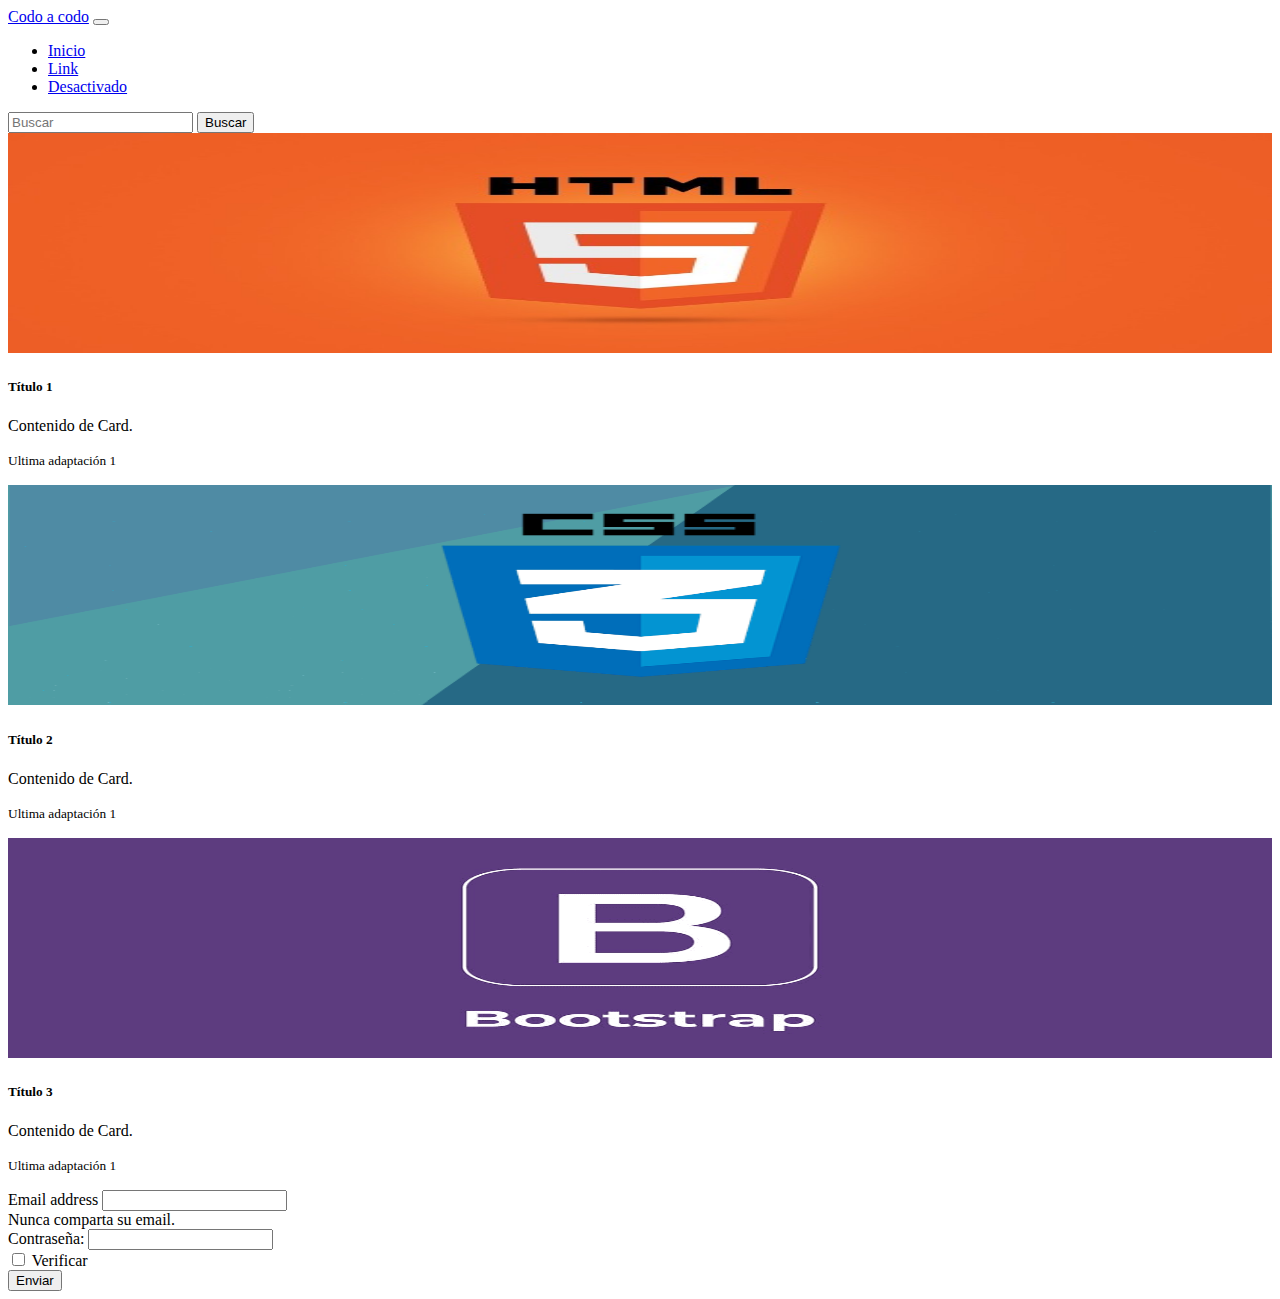
<file: ActPractOblig/index.html>
<!DOCTYPE html>
<html lang="es">
<head>
    <meta charset="UTF-8">
    <meta http-equiv="X-UA-Compatible" content="IE=edge">
    <meta name="viewport" content="width=device-width, initial-scale=1.0">
    <link href="https://cdn.jsdelivr.net/npm/bootstrap@5.0.2/dist/css/bootstrap.min.css" rel="stylesheet" integrity="sha384-EVSTQN3/azprG1Anm3QDgpJLIm9Nao0Yz1ztcQTwFspd3yD65VohhpuuCOmLASjC" crossorigin="anonymous">

    <title>Actividad Obligatoria</title>
</head>
<body>
    <nav class="navbar navbar-expand-lg navbar-light bg-light ">
        <div class="container-fluid">
          <a class="navbar-brand" href="#">Codo a codo</a>
          <button class="navbar-toggler" type="button" data-bs-toggle="collapse" data-bs-target="#navbarSupportedContent" aria-controls="navbarSupportedContent" aria-expanded="false" aria-label="Toggle navigation">
            <span class="navbar-toggler-icon"></span>
          </button>
          <div class="collapse navbar-collapse" id="navbarSupportedContent">
            <ul class="navbar-nav me-auto mb-2 mb-lg-0">
              <li class="nav-item">
                <a class="nav-link active" aria-current="page" href="#">Inicio</a>
              </li>
              <li class="nav-item">
                <a class="nav-link" href="#">Link</a>
              </li>
              
              <li class="nav-item">
                <a class="nav-link disabled" href="#" tabindex="-1" aria-disabled="true">Desactivado</a>
              </li>
            </ul>
            <form class="d-flex">
              <input class="form-control me-2" type="search" placeholder="Buscar" aria-label="Search">
              <button class="btn btn-outline-success" type="submit">Buscar</button>
            </form>
          </div>
        </div>
    </nav>

      <main >
        <section class="container-fluid">  
        <div class="card-group">
            <div class="card">
              <img src="./imag/ht5.jpg"  width="100%" height="220" class="card-img-top" alt="...">
              <div class="card-body">
                <h5 class="card-title">Título 1</h5>
                <p class="card-text">Contenido de Card.</p>
                <p class="card-text"><small class="text-muted">Ultima adaptación 1</small></p>
              </div>
            </div>
            <div class="card">
              <img src="./imag/css.png" width="100%" height="220" class="card-img-top" alt="...">
              <div class="card-body">
                <h5 class="card-title">Título 2</h5>
                <p class="card-text">Contenido de Card.</p>
                <p class="card-text"><small class="text-muted">Ultima adaptación 1</small></p>
              </div>
            </div>
            <div class="card">
              <img src="./imag/boot.png" width="100%" height="220" class="card-img-top" alt="...">
              <div class="card-body">
                <h5 class="card-title">Título 3</h5>
                <p class="card-text">Contenido de Card.</p>
                <p class="card-text"><small class="text-muted">Ultima adaptación 1</small></p>
              </div>
            </div>
        </div>
  
        <form>
            <div class="mb-3">
              <label for="exampleInputEmail1" class="form-label">Email address</label>
              <input type="email" class="form-control" id="exampleInputEmail1" aria-describedby="emailHelp">
              <div id="emailHelp" class="form-text">Nunca comparta su email.</div>
            </div>
            <div class="mb-3">
              <label for="exampleInputPassword1" class="form-label">Contraseña:</label>
              <input type="password" class="form-control" id="exampleInputPassword1">
            </div>
            <div class="mb-3 form-check">
              <input type="checkbox" class="form-check-input" id="exampleCheck1">
              <label class="form-check-label" for="exampleCheck1">Verificar</label>
            </div>
            <button type="submit" class="btn btn-primary">Enviar</button>
          </form>
        </section>
        
      </main>
    
</body>
</html>
</file>
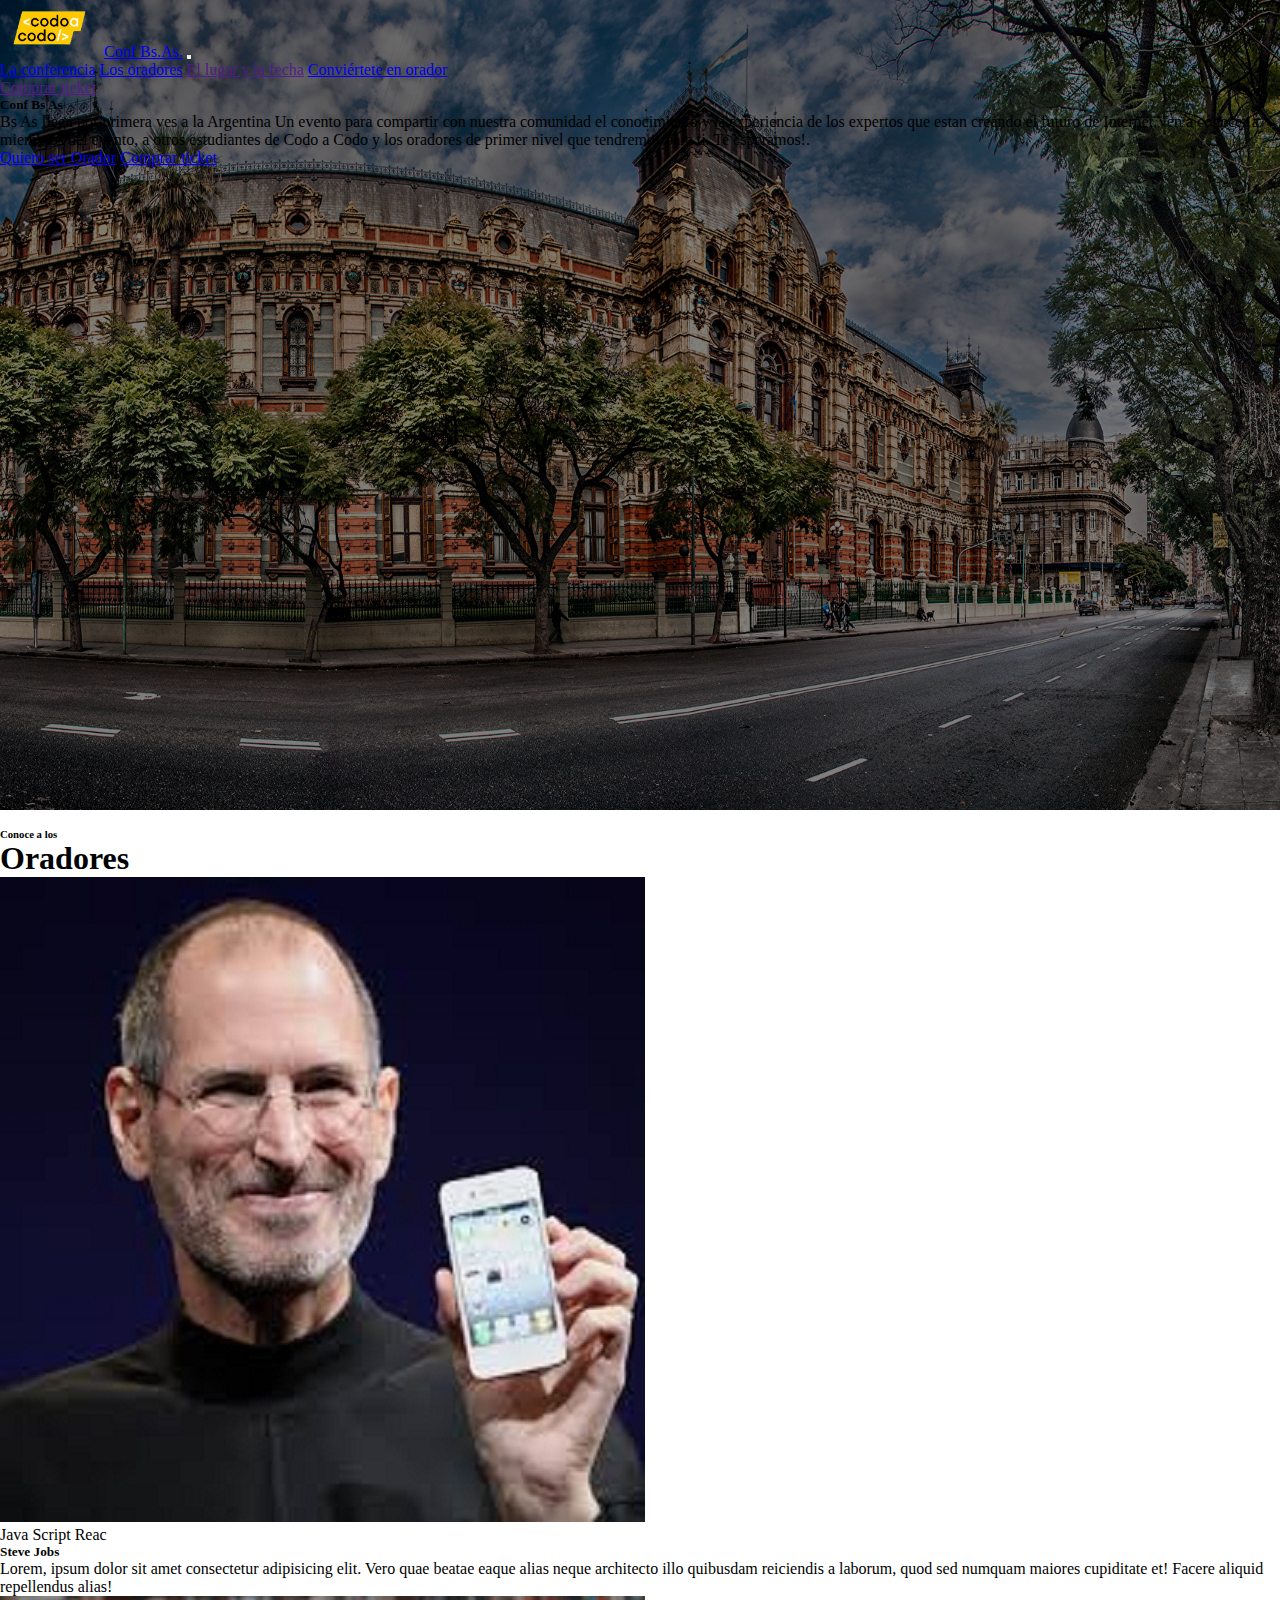
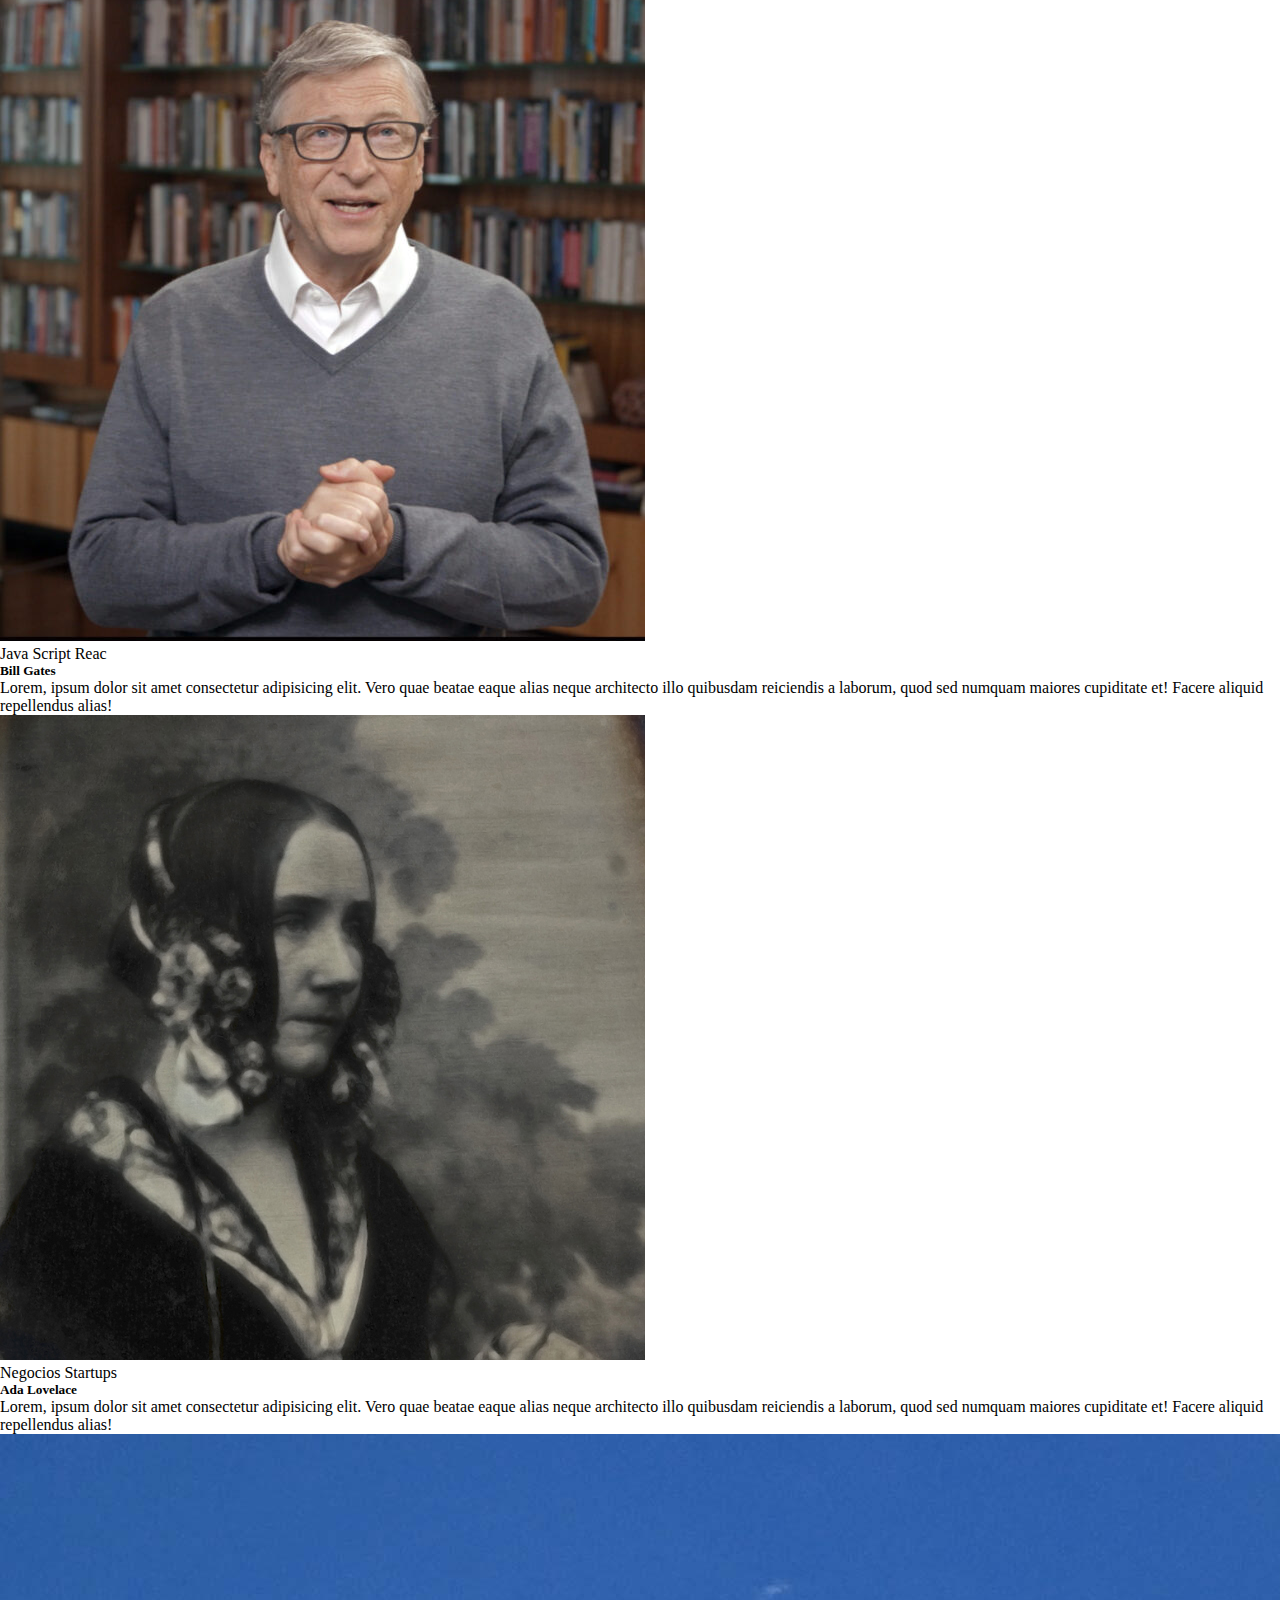
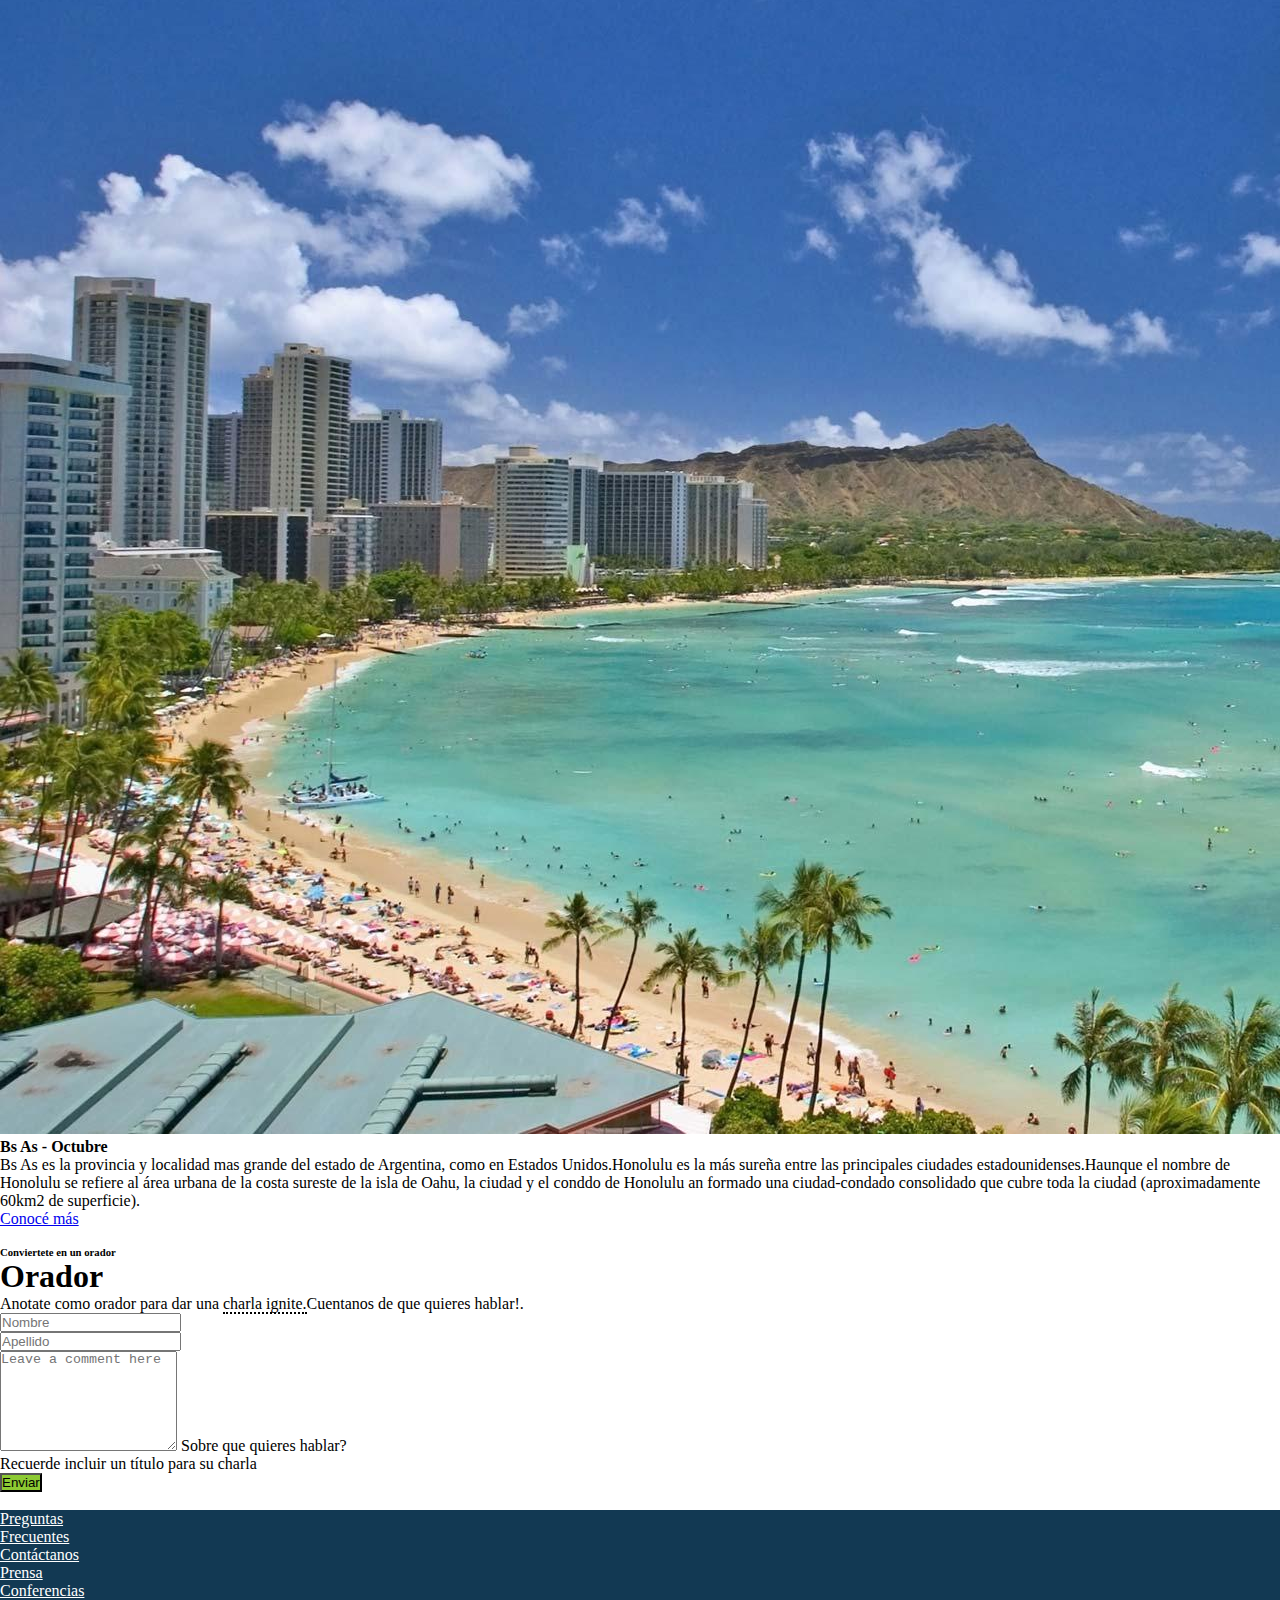
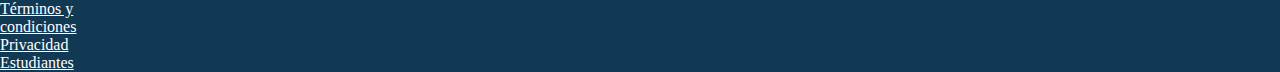
<file: TrabPractOblig/index.html>
<!DOCTYPE html>
<html lang="es">
<head>
    <meta charset="UTF-8">
    <meta http-equiv="X-UA-Compatible" content="IE=edge">
    <meta name="viewport" content="width=device-width, initial-scale=1.0">
    <link href="https://cdn.jsdelivr.net/npm/bootstrap@5.1.1/dist/css/bootstrap.min.css" rel="stylesheet" integrity="sha384-F3w7mX95PdgyTmZZMECAngseQB83DfGTowi0iMjiWaeVhAn4FJkqJByhZMI3AhiU" crossorigin="anonymous">
    <script src="https://cdn.jsdelivr.net/npm/bootstrap@5.1.1/dist/js/bootstrap.bundle.min.js" integrity="sha384-/bQdsTh/da6pkI1MST/rWKFNjaCP5gBSY4sEBT38Q/9RBh9AH40zEOg7Hlq2THRZ" crossorigin="anonymous"></script>
    <link rel="stylesheet" type="text/css" href="estilo.css" >
    <title>Ejercicio Integrador</title>
</head>
<body>
    <header>
        <nav class="navbar navbar-expand-lg navbar-dark bg-dark">
            <div class="container-fluid">  
               <a class="navbar-brand" href="#"><img src="imag/codoacodo.png" alt="" width="100px" /></a>
               <a class="navbar-brand" href="#">Conf Bs.As.</a>
               <button class="navbar-toggler" type="button" data-bs-toggle="collapse" data-bs-target="#navbarNavAltMarkup" aria-controls="navbarNavAltMarkup" aria-expanded="false" aria-label="Toggle navigation">
                 <span class="navbar-toggler-icon"></span>
               </button>
               <div class="collapse navbar-collapse justify-content-end" id="navbarNavAltMarkup">
                   <div id="navtop"class="navbar-nav me-5">
                     <a class="nav-link active" href="#">La conferencia</a>
                     <a class="nav-link " href="#oradores">Los oradores</a>
                     <a class="nav-link " href="">El lugar y la fecha</a>
                     <a class="nav-link "href="#convora">Conviértete en orador</a>
                     <a id="compras" class="nav-link active text-success " href=""><p>Comprar ticket</p></a>
                     
                   </div>
               </div>  <!-- fin del container del nav -->
            </div>
        </nav>
        <div class="container  d-flex justify-content-end align-items-end me-5"style="min-height: 65vh;" >
            <div class="tarjeta  col-md-7 text-end " > <!-- comienzo card del header -->
                 <div class="card-body text-white ">
                       <h5 class="card-title  fw-semibold fs-2">Conf Bs As</h5>
                       <p class="card-text"  >Bs As llega por primera ves a la Argentina
                              Un evento para compartir con nuestra comunidad el conocimiento 
                              y la experiencia de los expertos que estan creando el futuro de 
                              Internet.Ven a conocer a miembros del evento, a otros estudiantes
                              de Codo a Codo y los oradores de primer nivel que tendremos para
                              ti. Te esperamos!.
                       </p>
                       <a href="#convora" class="btn border text-white  btn-outline-secondary">Quiero ser Orador</a>
                       <a href="#" class="btn btn-success">Comprar ticket</a>     
                 </div>      
            </div> <!-- fin del card del header -->
       </div> <!-- fin container que contiene la card del header -->
    </header>
    <br>
    <main>
        <section id="oradores">  <!-- inicio seccion de las cards de oradores -->
            <div class="container  "> <!-- contenedor de las cards oradores-->
               <div class="row  d-flex flex-column  ">
                  <h6 class=" mb-0 col-12 col-sm-12 d-flex   justify-content-center text-center ">Conoce a los</h6>
                  <h1 class=" mb-0 col-12  col-sm-12 d-flex  justify-content-center text-center">Oradores</h1>
               </div>
               <div class="row row-cols-1 row-cols-md-4 g-4 justify-content-center">
                  <div class="col">
                      <div class="card">
                          <img src="imag/steve.jpg" class="card-img-top" alt="...">
                          <div class="card-body">
                              <span class="badge bg-warning text-dark">Java Script</span>
                              <span class="badge bg-info text-white">Reac</span>
                              <h5 class="card-title">Steve Jobs</h5>
                              <p class="card-text">Lorem, ipsum dolor sit amet consectetur adipisicing elit. Vero quae 
                                beatae eaque alias neque architecto illo quibusdam reiciendis a laborum, quod 
                                sed numquam maiores cupiditate et! Facere aliquid repellendus alias!</p>
                          </div>
                      </div>
                  </div>
                  <div class="col">
                      <div class="card">
                          <img src="imag/bill.jpg" class="card-img-top" alt="...">
                          <div class="card-body">
                            <span class="badge bg-warning text-dark">Java Script</span>
                            <span class="badge bg-info text-white">Reac</span>
                            <h5 class="card-title">Bill Gates</h5>
                            <p class="card-text">Lorem, ipsum dolor sit amet consectetur adipisicing elit. Vero quae 
                                      beatae eaque alias neque architecto illo quibusdam reiciendis a laborum, quod 
                                      sed numquam maiores cupiditate et! Facere aliquid repellendus alias!</p>
                          </div>
                      </div>
                  </div>
                  <div class="col">
                  <div class="card">
                    <img src="imag/ada.jpeg" class="card-img-top" alt="...">
                    <div class="card-body">
                        <span class="badge bg-secondary text-white">Negocios</span>
                        <span class="badge bg-danger text-white">Startups</span>
                        <h5 class="card-title">Ada Lovelace</h5>
                        <p class="card-text">Lorem, ipsum dolor sit amet consectetur adipisicing elit. Vero quae 
                          beatae eaque alias neque architecto illo quibusdam reiciendis a laborum, quod 
                          sed numquam maiores cupiditate et! Facere aliquid repellendus alias!</p>
                    </div>
                  </div>
                  </div>
               </div> <!-- fin row de las tres card -->
           </div> <!-- fin contenedor de las cards oradores-->
        </section> <!-- fin seccion de las cards de oradores --> 
        
        <section> <!-- inicio seccion foto honolulu y descripcion en fondo negro -->
            <div class="container-fluid mt-5"> <!-- inicio cointainer foto yfondo negro -->
                  <div class="row ">
                     <img src="imag/honolulu.jpg " class=" img-fluid col-sm-12 col-md-6 mx-0 px-0 border" >
                     <div class="col-sm-12 col-md-6 bg-dark border" >
                          <div class="card-body text-white">
                              <h4 class=" fw-bold card-title ">Bs As - Octubre</h4>
                              <p class="card-text">Bs As es la provincia y localidad mas grande del estado
                                                    de Argentina, como en Estados Unidos.Honolulu es la más sureña entre las
                                                    principales ciudades estadounidenses.Haunque el nombre de Honolulu se refiere
                                                    al área urbana de la costa sureste de la isla de Oahu, la ciudad y el conddo 
                                                    de Honolulu an formado una ciudad-condado consolidado que cubre toda la ciudad 
                                                    (aproximadamente 60km2 de superficie).
                              </p>
                              <a id="conocer"href="#" class="btn text-white border  btn-outline-secondary">Conocé más</a>
                          </div>
                      </div>
                  </div>
            </div> <!-- fin container foto honolulu y fondo negro -->   
        </section><!-- fin seccion foto honolulu y descr en fondo negro -->
        <br>

        <section id="convora"> <!-- seccion para el formulario -->
          <div class="container  col-lg-7"> <!-- inicio container form -->
            <form>
                <div class="row  d-flex flex-column align-items-center  ">
                  <h6 class=" mb-0 col-8  col-sm-12 d-flex justify-content-center text-center">Conviertete en un orador</h6>
                  <h1 class=" mb-0 col-8 col-sm-12    d-flex  justify-content-center">Orador</h1>
                  <p class="  col-8 col-sm-12  text-center">Anotate como orador para dar
                              una <a class="charla" href="">charla ignite.</a>Cuentanos de que 
                              quieres hablar!.</p> 
                </div>
                <div class="row gx-1 gy-2 ">
                    <div class="col-sm-12 col-md-6">
                        <input type="text" class="form-control" placeholder="Nombre" aria-label="First name">
                    </div>
                    <div class=" col-sm-12 col-md-6">
                        <input type="text" class="form-control" placeholder="Apellido" aria-label="Last name">
                    </div>    
                </div>
                <div class="form-floating mt-3">
                    <textarea class="form-control" placeholder="Leave a comment here" id="floatingTextarea2" style="height: 100px"></textarea>
                    <label for="floatingTextarea2">Sobre que quieres hablar?</label>
                </div>
                <div>
                    <p>Recuerde incluir un título para su charla </p>
                </div>
                <div class="d-grid gap-2">
                      <button class=" enviar btn text-white" type="button">Enviar</button>
                </div>
            </form>
          </div>  <!-- fin container form -->
        </section> <!-- fin seccion formulario -->


    </main>
    
    <br>
    <footer >
          <div class="cointainer-fluid coloresesp d-flex justify-content-center ">  <!-- inicio container lista del footer --> 
              <ul   class="nav d-flex col-9 justify-content-around fs-6  align-items-center ">
                  <li class="nav-item ">
                    <a class=" nav-link footover active "  aria-current="page" href="">Preguntas<br> Frecuentes</a>
                  </li>
                  <li class="nav-item">
                    <a class=" nav-link footover" href="">Contáctanos</a>
                  </li>
                  <li class="nav-item">
                    <a class="footover nav-link" href="">Prensa</a>
                  </li>
                  <li class="nav-item">
                    <a class="footover nav-link" href="" >Conferencias</a>
                  </li>
                  <li class="nav-item">
                    <a class="footover nav-link" href="">Términos y<br> condiciones</a>
                  </li>
                  <li class="nav-item">
                    <a class="footover nav-link" href="">Privacidad</a>
                  </li>
                  <li class="nav-item">
                    <a class="footover nav-link" href="">Estudiantes</a>
                  </li>
              </ul>
          </div>  <!-- fin container con lista del footer -->   
    </footer>
    
   
</body>
</html>
</file>
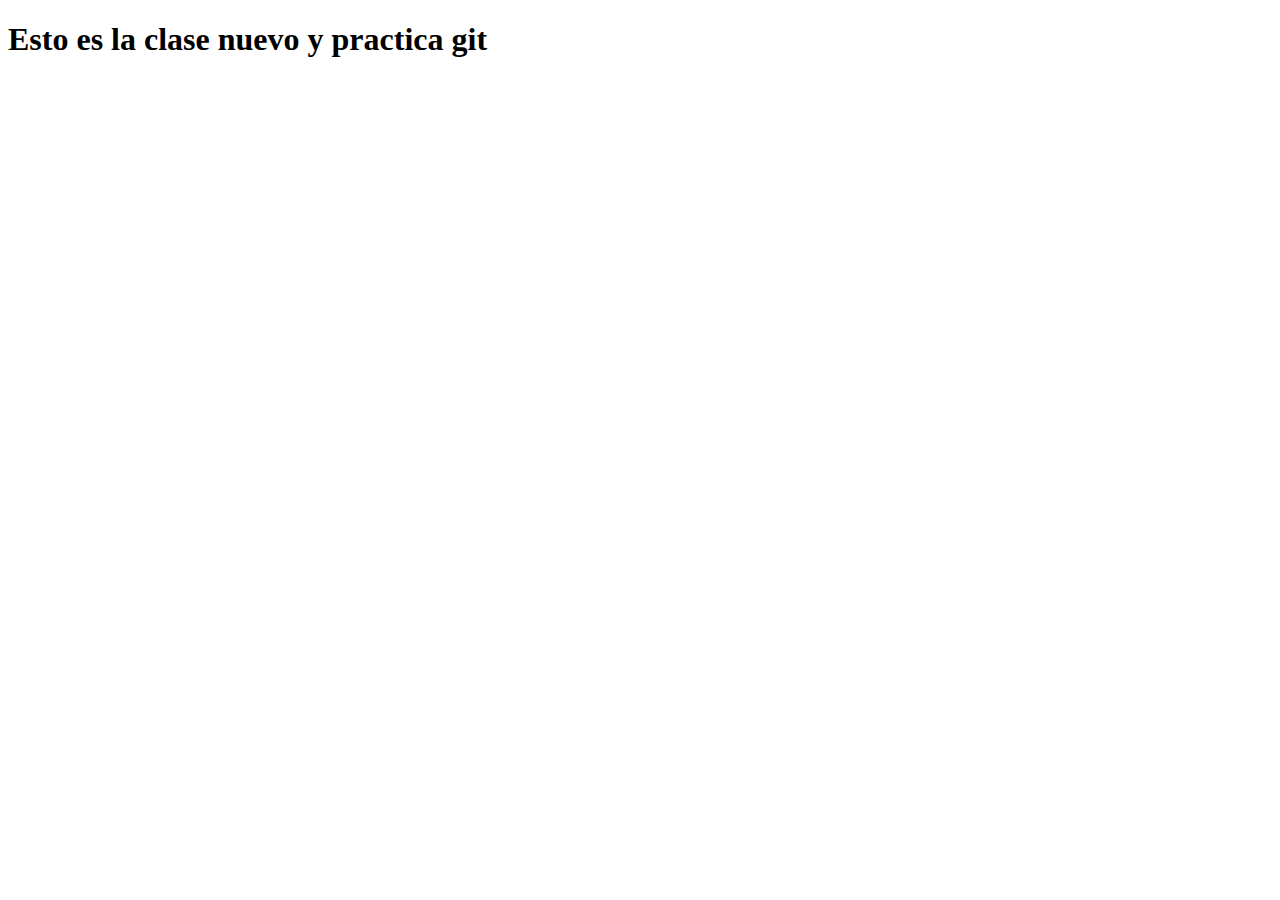
<file: clase9/index9.html>
<!DOCTYPE html>
<html lang="en">
<head>
    <meta charset="UTF-8">
    <meta http-equiv="X-UA-Compatible" content="IE=edge">
    <meta name="viewport" content="width=device-width, initial-scale=1.0">
    <title>Document</title>
</head>
<body>
    <main>
    <section>
        <h1>Esto es la clase nuevo y practica git</h1>
    </section>
    </main>
    
</body>
</html>
</file>
<file: TrabPractOblig/estilo.css>
*{
  padding: 0;
  margin: 0;
  box-sizing: border-box;
}
/* oscurece la iamgen de fondo del header */
header{
    background-image: linear-gradient(rgba(0, 0, 0, 0.5),rgba(0, 0, 0, 0.5)), url(./imag/ba1.jpg);
    background-size: 100% 100%;
    min-height: 90vh;
}
/* card   que esta en el header pone fondo transparente para que se vea la foto*/
.tarjeta{
   background-color: transparent;
} 

/* color y forma linea link charla ignite */
.charla {
  border-bottom:2px dotted #000000;
  text-decoration:none;
  color: black;
}

/* color de fondo boton enviar del formulario  */
.enviar{
  background-color:  rgba(139, 201, 47, 0.979);
}
.enviar:hover{
  background-color: #198754;
}
#navtop a:hover{
  color: white;
  
}
#compras p:hover{
  color: greenyellow;
}
.coloresesp {
background-color: #123953;
}
 .footover{
   color: white;
 }
</file>
